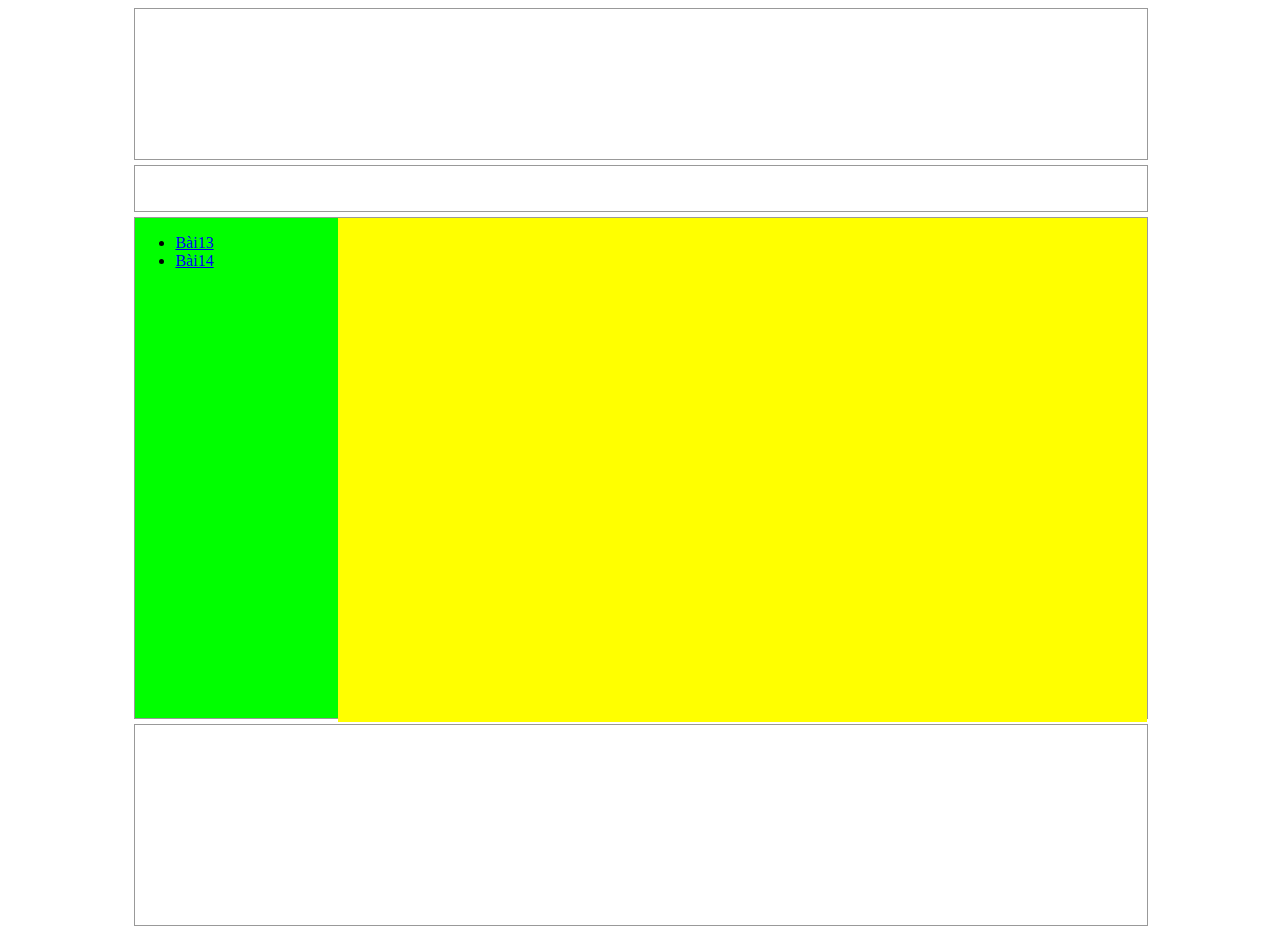
<file: index.html>
<!DOCTYPE html>
<html lang="en">

<head>
    <meta charset="UTF-8">
    <meta http-equiv="X-UA-Compatible" content="IE=edge">
    <meta name="viewport" content="width=device-width, initial-scale=1.0">
    <title>Document</title>
    <link rel="stylesheet" href="css/style.css">
    <link rel="stylesheet" href="css/bai13.css">
    <link rel="stylesheet" href="css/bai14.css">

</head>

<body>
    <div class="boxcenter">
        <header class="mb"> </header>
        <nav class="mb"></nav>
        <div class="boxbody mb">
            <article>
                <ul>
                    <li><a href="pages/index13.html" target="main"> Bài13</a></li>
                    <li><a href="pages/index14.html" target="main"> Bài14</a></li>
                </ul>
            </article>
            <aside>
                <!-- <iframe src="https://www.youtube.com/embed/VP62IRlquFI" frameborder="0" name="main"></iframe> -->
                <iframe width="100%" height="500px" src="https://www.youtube.com/embed/VP62IRlquFI"
                    title="YouTube video player" frameborder="0"
                    allow="accelerometer; autoplay; clipboard-write; encrypted-media; gyroscope; picture-in-picture"
                    allowfullscreen name="main" ></iframe>
            </aside>
        </div>
        <footer></footer>
    </div>
</body>

</html>
</file>
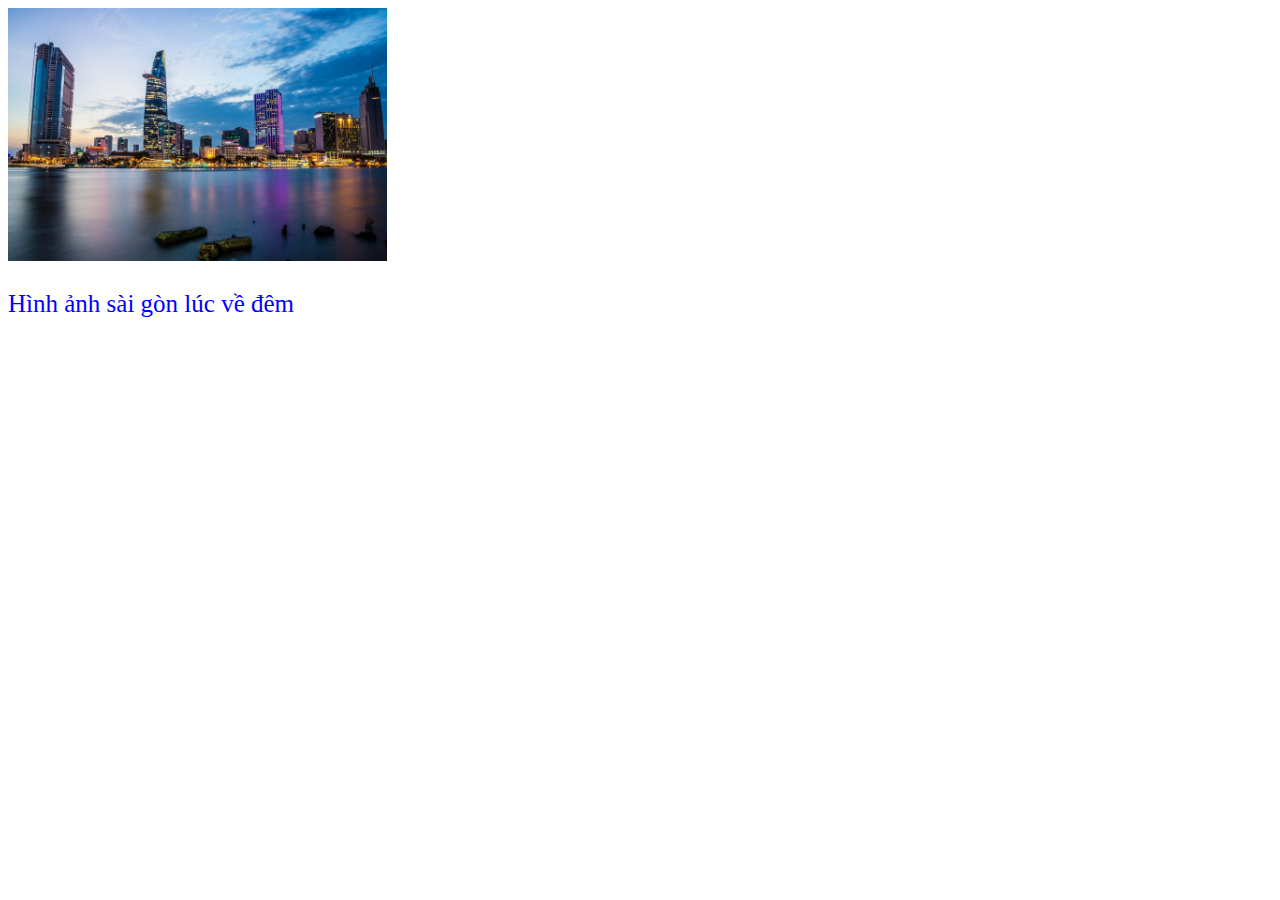
<file: pages/index13.html>
<!DOCTYPE html>
<html lang="en">
<head>
    <meta charset="UTF-8">
    <meta http-equiv="X-UA-Compatible" content="IE=edge">
    <meta name="viewport" content="width=device-width, initial-scale=1.0">
    <title>Document</title>
    <link rel="stylesheet" href="/css/bai13.css">
</head>

<body>
    
    
    <!-- <div id="fb-root"></div>
<script async defer crossorigin="anonymous" src="https://connect.facebook.net/vi_VN/sdk.js#xfbml=1&version=v13.0" nonce="CEQJrNnD"></script> -->
    <img src="../images/19A03054.jpg" alt="">
    <br>
    <p> Hình ảnh sài gòn lúc về đêm</p>
    <br>
    <iframe src="https://www.facebook.com/plugins/like.php?href=https%3A%2F%2Fduonggduong.github.io%2Fweb17307_bai13.github.io%2F&width=174&layout=button_count&action=like&size=large&share=true&height=46&appId" width="174" height="46" style="border:none;overflow:hidden" scrolling="no" frameborder="0" allowfullscreen="true" allow="autoplay; clipboard-write; encrypted-media; picture-in-picture; web-share"></iframe>    <br>
    <br>
    <div id="fb-root"></div>
    <script async defer crossorigin="anonymous" src="https://connect.facebook.net/vi_VN/sdk.js#xfbml=1&version=v13.0" nonce="CEQJrNnD"></script>

    <div class="fb-comments" data-href="https://github.com/DuonggDuong/web17307_bai13.github.io" data-width="" data-numposts="5"></div>
    <br><br>
   
</body>
</html>
</file>
<file: css/style.css>
.boxcenter{
    width: 80%;
    margin: 0 auto;
}
header{
    width: 100%;
    height: 150px;
    border: 1px solid #999;
}
nav{
    width: 100%;
    height: 45px;
    border: 1px solid #999;
}
.mb{
    margin-bottom: 5px;
}
.boxbody{
    width: 100%;
    min-height: 500px;
    border: 1px solid #999;
}
article{
    width: 20%;
    min-height: 500px;
    background-color: rgb(0, 255, 0);
    float: left;
}
aside{
    width: 80%;
    min-height: 500px;
    background-color: yellow;
    float: left;
 
}
footer{
    width: 100%;
    height: 200px;
    border: 1px solid #999;
}
</file>
<file: css/bai13.css>
img{
    width:  30%;
    height: 30%;
}
p{
    font-size:25px;
    color: blue;
}
</file>
<file: css/bai14.css>
.video_container{
    position:relative;
    padding-top: 56.25%;
    padding-top: 30px;
    height: 500px;
    overflow: hidden;
}
.video_container iframe {
    position: absolute;
    top: 0;
    left: 0;
    width: 100%;
    height: 100%;
}
p{
    font-size: 30px;
}
</file>
